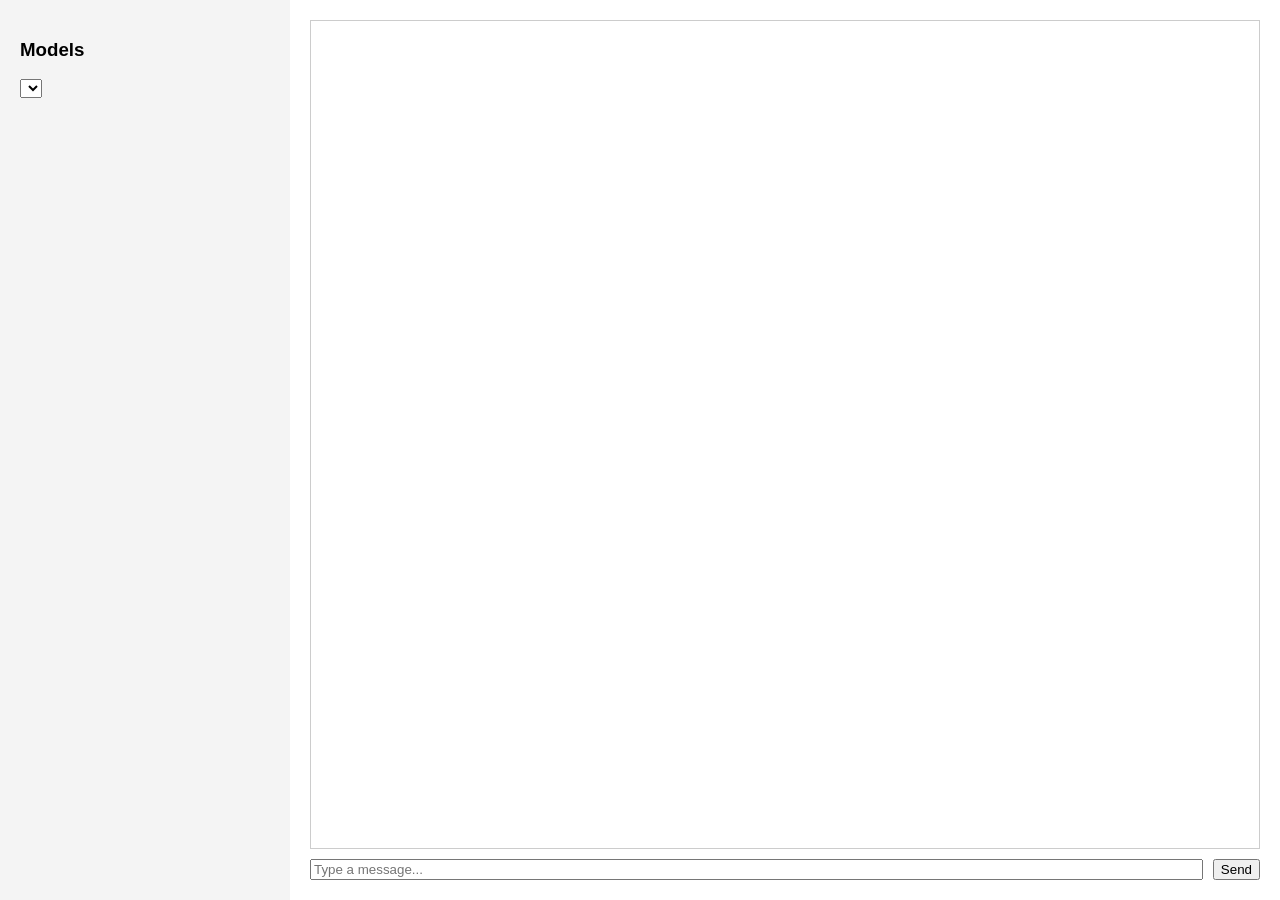
<file: extension/chat.html>
<!DOCTYPE html>
<html>
<head>
    <style>
        body { font-family: sans-serif; display: flex; height: 100vh; margin: 0; }
        #sidebar { width: 250px; background: #f4f4f4; padding: 20px; }
        #main { flex: 1; display: flex; flex-direction: column; padding: 20px; }
        #chat-window { flex: 1; overflow-y: auto; border: 1px solid #ccc; margin-bottom: 10px; padding: 10px; }
        #input-area { display: flex; gap: 10px; }
    </style>
</head>
<body>
    <div id="sidebar">
        <h3>Models</h3>
        <select id="model-select"></select>
    </div>
    <div id="main">
        <div id="chat-window"></div>
        <div id="input-area">
            <input type="text" id="user-input" style="flex:1" placeholder="Type a message...">
            <button onclick="sendMessage()">Send</button>
        </div>
    </div>
    <script src="chat.js"></script>
</body>
</html>
</file>
